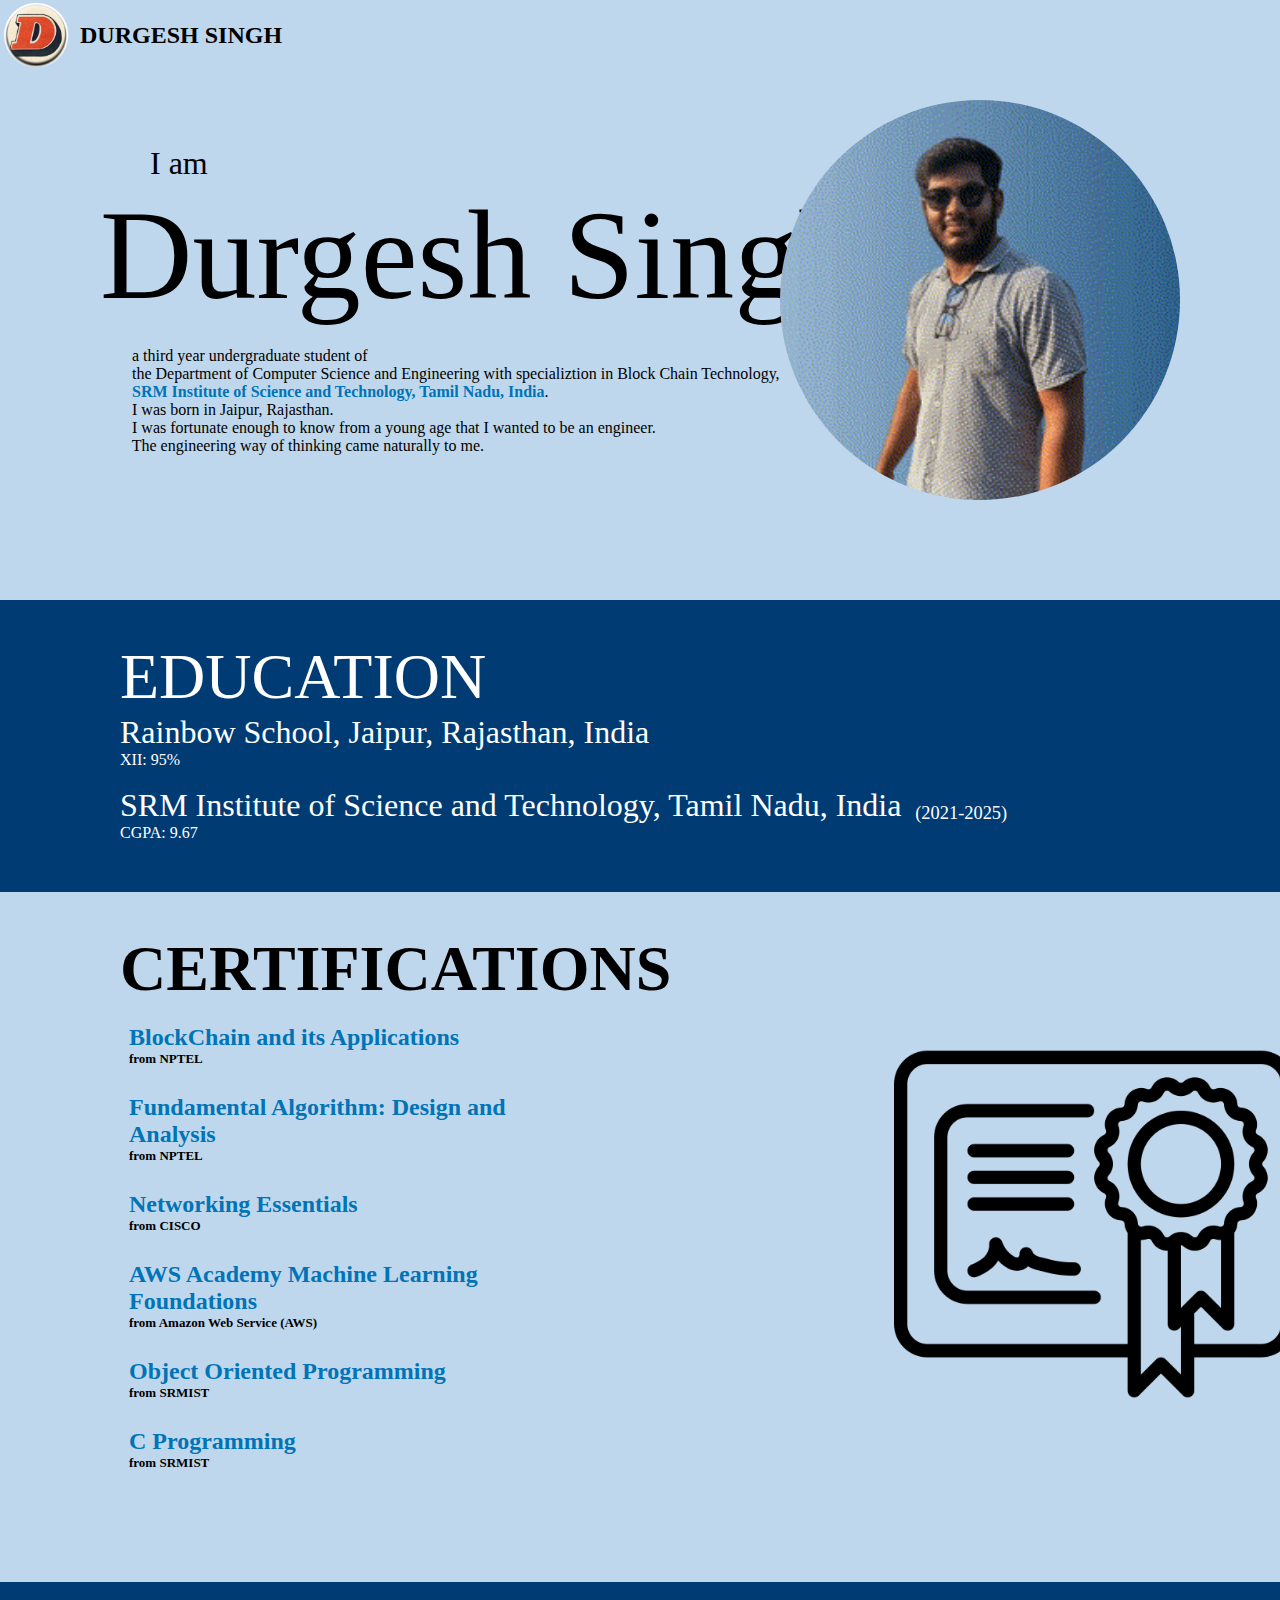
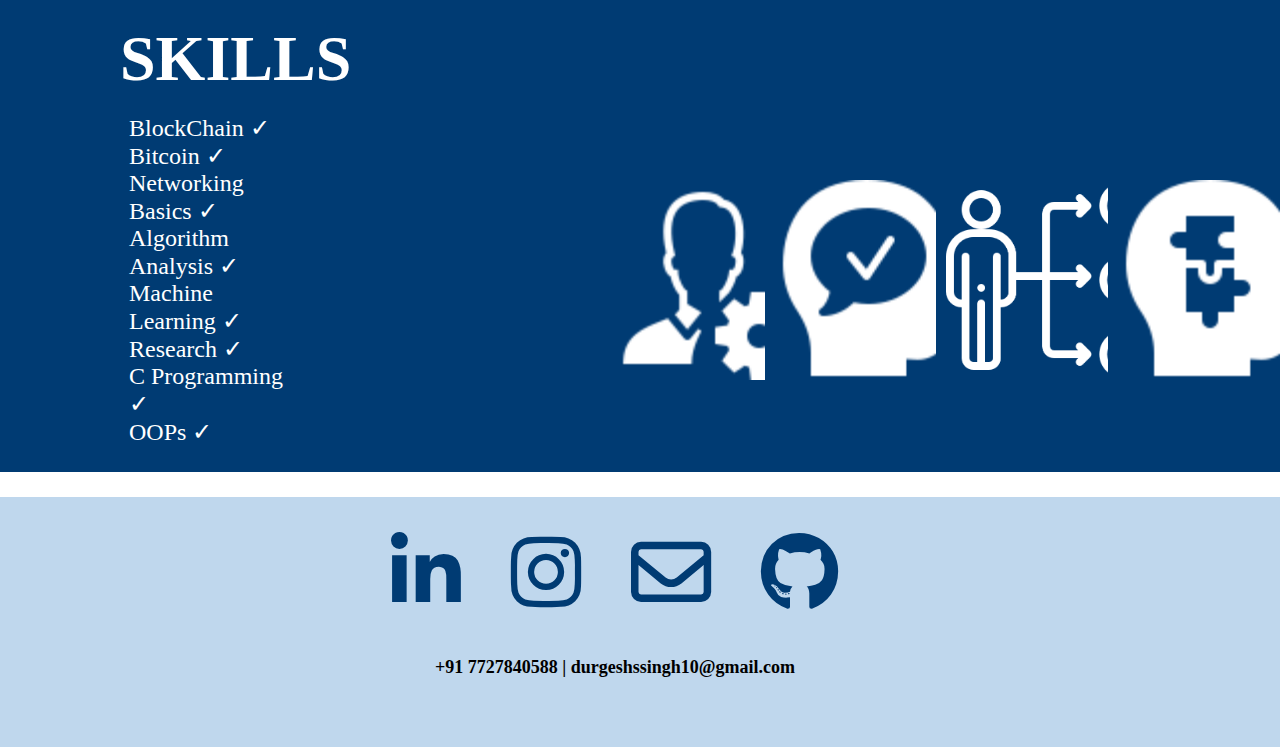
<file: index.html>
<!DOCTYPE html>
<html lang="en">
<head>
    <meta charset="UTF-8">
    <meta name="viewport" content="width=device-width, initial-scale=1.0">
    <title>Portfolio</title>
    <link rel="stylesheet" href="https://cdnjs.cloudflare.com/ajax/libs/font-awesome/6.4.2/css/all.min.css" />
    <link rel="stylesheet" href="Style.css">
</head>
<body>
    <div class="top">
        <div id="logo"></div>
        <div id="dur"><h2 style="font-family: Bahnschrift SemiBold;">DURGESH SINGH</h2></div>
    </div>
    <div class="profile">
        <div class="name">
            <p id="I">I am</p>
            <p id="name">Durgesh Singh</p>
            <div id="description">
                <pre>
                    
        a third year undergraduate student of 
        the Department of Computer Science and Engineering with specializtion in Block Chain Technology, 
        <a href="https://www.srmist.edu.in/" target="_main">SRM Institute of Science and Technology, Tamil Nadu, India</a>.
        I was born in Jaipur, Rajasthan.
        I was fortunate enough to know from a young age that I wanted to be an engineer. 
        The engineering way of thinking came naturally to me. 
                </pre>
            </div>
        </div>
        <div class="ProfilePic"></div> 
    </div>
    <div class="education">
        <div id="edu">EDUCATION</div>
        <div class="school">
            <div id="school">Rainbow School, Jaipur, Rajasthan, India</div>
            <div >XII: 95%</div>
        </div>
        <br>
        <div class="University">
            <div id="SRM">SRM Institute of Science and Technology, Tamil Nadu, India <pre id="year">   (2021-2025)</pre></div>
            <div>CGPA: 9.67</div>
        </div>
    </div>
    <div class="certifications">
        <div class="C">CERTIFICATIONS</div><br>
        <div class="certificates">
            <ul>
            <li><a href="https://nptel.ac.in/noc/E_Certificate/NPTEL23CS47S4336599304111906" target="_main">BlockChain
                    and its Applications</a></li>
                    <p id="small">from NPTEL</p><br>
            <li><a href="https://archive.nptel.ac.in/noc/Ecertificate/?q=NPTEL23CS39S4434236103044495"
                    target="_main">Fundamental Algorithm: Design and Analysis</a></li>
                    <p id="small">from NPTEL</p><br>
            <li><a href="https://www.credly.com/badges/8be6f27f-4719-43bd-8e07-62f7e514ee4a/linked_in_profile"
                    target="_main">Networking Essentials</a></li>
                    <p id="small">from CISCO</p><br>
            <li><a href="https://www.credly.com/badges/3fe4a497-6210-4080-a424-151e3edbdda8/linked_in_profile"
                    target="_main">AWS Academy Machine Learning Foundations</a></li>
                    <p id="small">from Amazon Web Service (AWS)</p><br>
            <li><a href="https://drive.google.com/file/d/1H6Y-Dd_voOnfgbEj0f70XXV9wb1oBlhd/view?usp=drivesdk"
                    target="_main">Object Oriented Programming</a></li>
                    <p id="small">from SRMIST</p><br>
            <li><a href="https://drive.google.com/file/d/1JFGhFtsNMs2zXiL7nzqeT8DEo64DmeEU/view?usp=drivesdk"
                    target="_main">C Programming</a></li>
                    <p id="small">from SRMIST</p><br>
            </ul>
            <div id="Clogo"></div>
        </div>
    </div>
    <div class="skills">
        <div class="S">SKILLS</div><br>
        <div class="sk">
            <ul>
                <li>BlockChain &#10003;</li>
                <li>Bitcoin &#10003;</li>
                <li>Networking Basics &#10003;</li>
                <li>Algorithm Analysis &#10003;</li>
                <li>Machine Learning &#10003;</li>
                <li>Research &#10003;</li>
                <li>C Programming &#10003;</li>
                <li>OOPs &#10003;</li>
                </ul>
            <div id="Slogo1"></div>
            <div id="Slogo2"></div>
            <div id="Slogo3"></div>
            <div id="Slogo4"></div>
        </div>
    </div>
    <div class="contact">
        <div class="links">
            <a href="https://www.linkedin.com/in/durgesh-singh-7bb447143/" target="_main"><i class="fa-brands fa-linkedin-in" style="color: #003B73;"></i></a>
            <a href="https://www.instagram.com/durgesh_10_singh/" target="_main"><i class="fa-brands fa-instagram" style="color: #003B73;"></i></a>
            <a href="https://mail.google.com/mail/u/0/?tab=wm#inbox?compose=GTvVlcRwRCVRxJqslfkMBnfRvQZkcstzvtMshHxsxVnvqtQJhbJgzPKpKSnjPBWBwCvVScqrKjvSM"
            target="_main"><i class="fa-regular fa-envelope" style="color: #003B73;"></i></a>
            <a href="https://github.com/DURGESHSlNGH" target="_main"><i class="fa-brands fa-github" style="color: #003B73;"></i></a>
        </div>
        <div class="number">
            <b style="font-size: large;">+91 7727840588  |  durgeshssingh10@gmail.com</b>
        </div>
    </div>
</body>
</html>
</file>
<file: Style.css>
*{
    margin: 0;
    border: border-box;
    font-family: Lucida Handwriting;
}

@keyframes Border{
    from{border: 8px dotted transparent;}
    to{border: 8px dashed black;}
}

.top{
    height: 70px;
    width: 100%;
    background-color: #BFD7ED;
    display: flex;
    align-items: center;
    position: fixed;
    z-index: 1;
}
#dur{
    margin-left: 10px;
}

#logo{
    height: 50px;
    width: 50px;
    background-image: url("Logo.png");
    background-size: cover;
    padding-top: 20px;
    padding-left: 20px;
}

.profile{
    height: 600px;
    display: flex;
    justify-content: center;
    background-color: #BFD7ED;
}

.name{
    position: absolute;
    top: 145px;
    left: 100px;
}

#I{
    font-size: 2rem;
    position: relative;
    left: 50px;
}
#name{
    font-size: 8rem;
    display: block;
    transition: color 0s linear 0s;
}
#name:hover{
    color:#050A30;
}

a{
    text-decoration: none;
    font-weight: bold;
    color:#0074B7;
    transition: font-size 1.5s linear 0s;
}

a:hover{
    font-size: 120%;
}

.ProfilePic:hover{
    animation: Border 0.35s linear 0s infinite alternate;
}

.ProfilePic{
    height: 400px;
    width: 400px;
    background-image: url("Profile.gif");
    background-size: cover;
    position: absolute;
    top: 100px;
    right: 100px;
    border-radius: 50%;
}

.education{
    background-color: #003B73;
    color: white;
    padding-top: 40px;
    padding-left: 120px;
    padding-bottom: 50px;
}

#edu{
    font-size: 4rem;
    transition: color 0s linear 0s;
}
#edu:hover{
    color:yellow;
}
#school{
    font-size: 2rem;
}
#SRM{
    font-size: 2rem;
    display: flex;
    align-items: flex-end;
}
#year{
    font-size: 1.15rem;
}

.certifications{
    background-color: #BFD7ED;
    height: 600px;
    padding-top: 40px;
    padding-left: 120px;
    padding-bottom: 50px;
}

.C{
    font-size: 4rem;
    font-weight: bold;
    transition: color 0s linear 0s;
}
.C:hover{
    color:#050A30;
}

ul{
    font-size: 1.5rem;
    list-style-type: none;
    padding-left: 9px;
}

#small{
    font-size: small;
    font-weight: bold;
}

#Clogo{
    background-image: url('certification_logo.png');
    height: 400px;
    width: 400px;
    background-size: cover;
    margin-left: 300px;
}

.certificates{
    display: flex;
}

.skills{
    background-color: #003B73;
    color: white;
    height: 400px;
    padding-top: 40px;
    padding-left: 120px;
    padding-bottom: 50px;
}

.S{
    font-size: 4rem;
    font-weight: bold;
    transition: color 0s linear 0s;
}
.S:hover{
    color: yellow;
}

.sk{
    display: flex;
    align-items: center;
}

#Slogo1{
    background-image: url('SkillsLogo.png');
    height: 200px;
    width: 200px;
    background-size: cover;
    margin-left: 300px;
}

#Slogo2{
    background-image: url('SkillsLogo2.png');
    height: 200px;
    width: 200px;
    background-size: cover;
    margin-left: 10px;
}

#Slogo3{
    background-image: url('SkillsLogo3.png');
    height: 200px;
    width: 200px;
    background-size: cover;
    margin-left: 10px;
}

#Slogo4{
    background-image: url('SkillsLogo4.png');
    height: 200px;
    width: 200px;
    background-size: cover;
    margin-left: 10px;
}

.contact{
    background-color: #BFD7ED;
    height: 250px;
}

.links{
    height: 150px;
    display: flex;
    justify-content: center;
    align-items: center;
    margin-top: 25px;
}

.links i{
    font-size: 80px;
    margin-right: 50px;
}

.links i:hover{
    transform: scale(1.2);
}

.number{
    display: flex;
    height: 40px;
    justify-content: center;
    align-items: center;
    padding-right: 50px;
}
</file>
